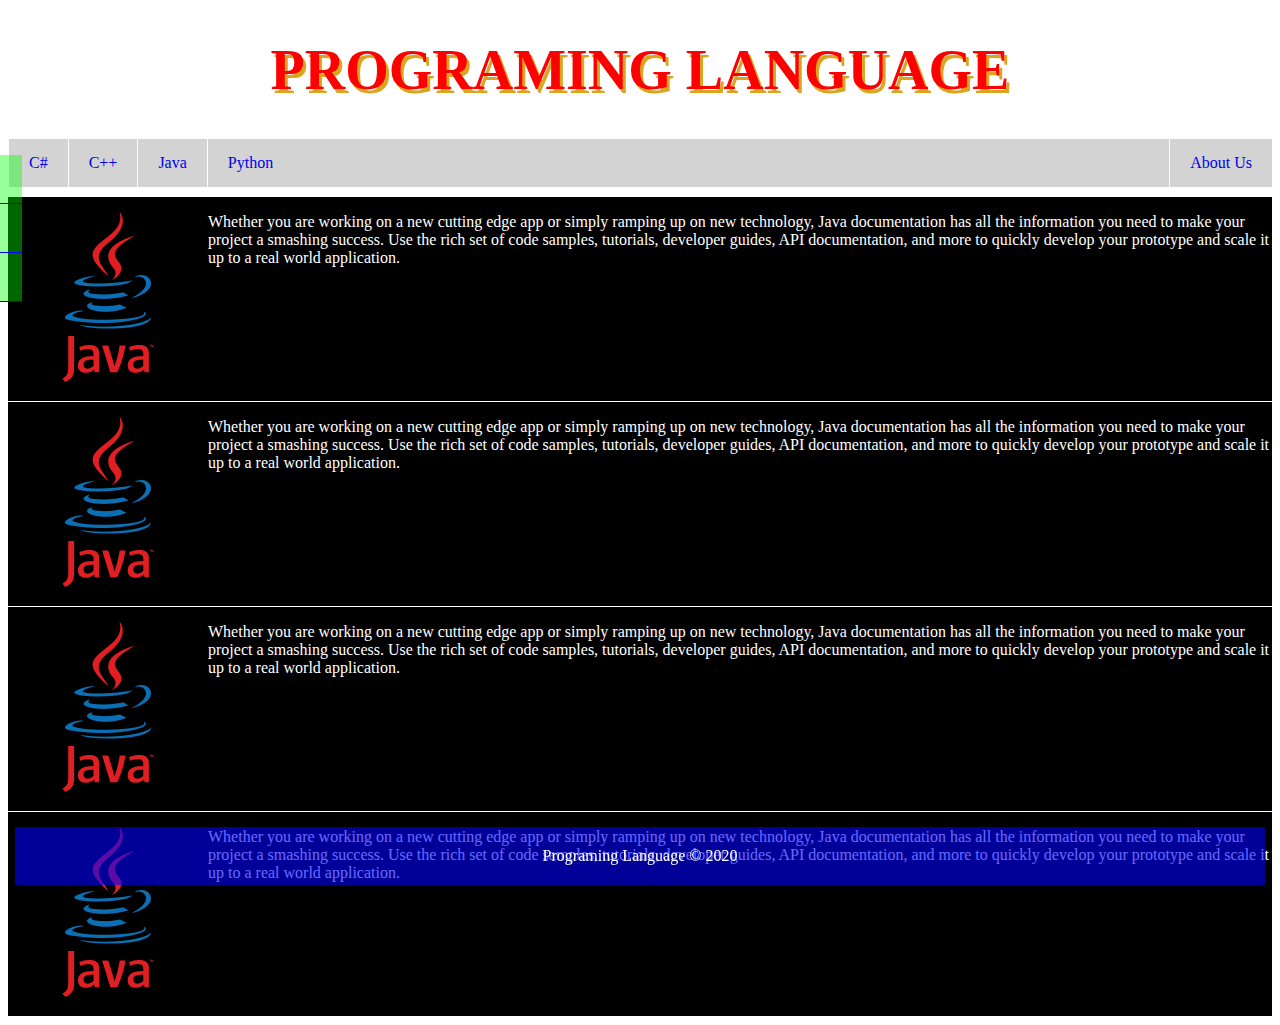
<file: bai5.html>
<!DOCTYPE html>
<html>
    <head>
        <meta charset="utf-8">
        <title>Programing Language</title>
        <link rel="stylesheet" href="css/cssbai5.css">
    </head>
    <body>
        <header>
            <h1>PROGRAMING LANGUAGE</h1>
        </header>

        <section class="share">
            <ul class="sharing">
                <li><a href="#">shre facebook</a></li>
                <li><a href="#">shre zalo</a></li>
                <li><a href="#">shre youtube</a></li>
            </ul>
        </section>

        <nav>
            <ul class="menu">
                <li><a href="#">C#</a></li>
                <li><a href="#">C++</a></li>
                <li class="submenu">
                    <a href="#">Java</a>

                    <ul class="menu subcontent">
                        <li><a href="#"> javacore</a></li>
                        <li><a href="#"> javacore</a></li>
                        <li><a href="#"> javacore</a></li>
                    </ul>
                </li>
                <li>
                    <a href="#">Python</a>

                    <ul class="menu subcontent">
                        <li><a href="#"> javacore</a></li>
                        <li><a href="#"> javacore</a></li>
                        <li><a href="#"> javacore</a></li>
                    </ul>
                </li>
                <li><a href="#">About Us</a></li>
            </ul>
        </nav>
        <section class="languages">
            <div class="lang">
                <div class="image">
                    <img src="images/java.png" alt="java">
                </div>
                <p>
                    Whether you are working on a new cutting edge app or simply ramping up on new technology, Java documentation has all the information you need to make your project a smashing success. Use the rich set of code samples, tutorials, developer guides, API documentation, and more to quickly develop your prototype and scale it up to a real world application.
                </p>
            </div>
            <div class="lang">
                <div class="image">
                    <img src="images/java.png" alt="java">
                </div>
                <p>
                    Whether you are working on a new cutting edge app or simply ramping up on new technology, Java documentation has all the information you need to make your project a smashing success. Use the rich set of code samples, tutorials, developer guides, API documentation, and more to quickly develop your prototype and scale it up to a real world application.
                </p>
            </div>
            <div class="lang">
                <div class="image">
                    <img src="images/java.png" alt="java">
                </div>
                <p>
                    Whether you are working on a new cutting edge app or simply ramping up on new technology, Java documentation has all the information you need to make your project a smashing success. Use the rich set of code samples, tutorials, developer guides, API documentation, and more to quickly develop your prototype and scale it up to a real world application.
                </p>
            </div>
            <div class="lang">
                <div class="image">
                    <img src="images/java.png" alt="java">
                </div>
                <p>
                    Whether you are working on a new cutting edge app or simply ramping up on new technology, Java documentation has all the information you need to make your project a smashing success. Use the rich set of code samples, tutorials, developer guides, API documentation, and more to quickly develop your prototype and scale it up to a real world application.
                </p>
            </div>
        </section>

        <footer>
            Programing Language &copy; 2020
        </footer>
    </body>
</html>
</file>
<file: css/cssbai5.css>
/*css header*/
header >h1
{
    text-transform: uppercase;
    text-align: center;
    color: red;
    text-shadow: 3px 4px goldenrod;
    font-size: 56px;
}
@keyframes doimau
{
    from 
    {color: red;}
    to {
        color: blue;
    }
}
/*cssnav*/
nav{
    background-color: lightgray;
}
ul.menu 
{
    list-style-type: none;
    padding: 0;
    margin: 0;
    display: flex;
}
ul.menu>li
{
    min-width: 150;
    text-align: center;
    border-left: 1px solid white;
}
ul.menu>li:last-child /*dua phan tu cuoi cung trong ds qua ben trai*/
{
    margin-left: auto;
}
ul.menu > li > a /*thiet ke menu*/ 
{
    text-decoration: none;
    display: block;
    padding: 15px 20px;
}
ul.menu > li >a :hover
{
    background-color:darkblue;
    color: white;
}
/*css contetn*/
section.languages
{
    margin-top: 10px;
    background-color: black;
    color: white;
}
/*hai ki thuat di doi voi nhau de hine thi khi thi nho*/
div.lang
{
    overflow: auto;
    border-bottom: 1px solid white;
}
div.image
{
    float: left; /*cai hinh day*/
}
/*hai the ben duoi dungf de quay, va quay cham*/
div.image>img:hover{
    transition: transform ease .5s;
}
div.image > img:hover
{
    transform: skew(-20deg);
}
/*css footer*/
footer
{
    /* opacity 0.6*/
    background-color: rgba(0, 0, 255, 0.6);
    color:  white;
    text-align: center;
    margin: 15px;
    padding: 20px 10px;
    position: fixed;
    bottom:  0; /* giu luon nam tren man hinh khong bị che*/
    left: 0;
    right: 0;
}
/*css submenu*/
.subcontent
{
    /*display: none !important; /*ko cho hien thi menu*/
    position: absolute;
    background-color: lightgray;
    opacity: 0;     /*ket hop tao hieu ung do menu cham*/
    visibility: hidden;   /*an menu*/
    transition: opacity .5s;
}
/*
.submenu:hover .subcontent
{
    /*tao hieu ung re chuot do ds menu*/
   /* display: block !important;
}
*/
.submenu:hover .subcontent
{
    opacity: 1;
    visibility: visible;
    display: block !important;
}
/*css share*/
ul.sharing
{
    background-color: rgba(0, 255, 0, 0.4);
    list-style-type: none;
    padding: 0;
    position: fixed;
    left: -178px;
    width: 200px;
    z-index: 999;
}
ul.sharing > li
{
    border-bottom: 1px solid blue;
}
ul.sharing > li:hover
{
    left: 0;
}
ul.sharing > li >a
{
    display: block;
    padding: 15px;
    text-decoration: none;
}
</file>
